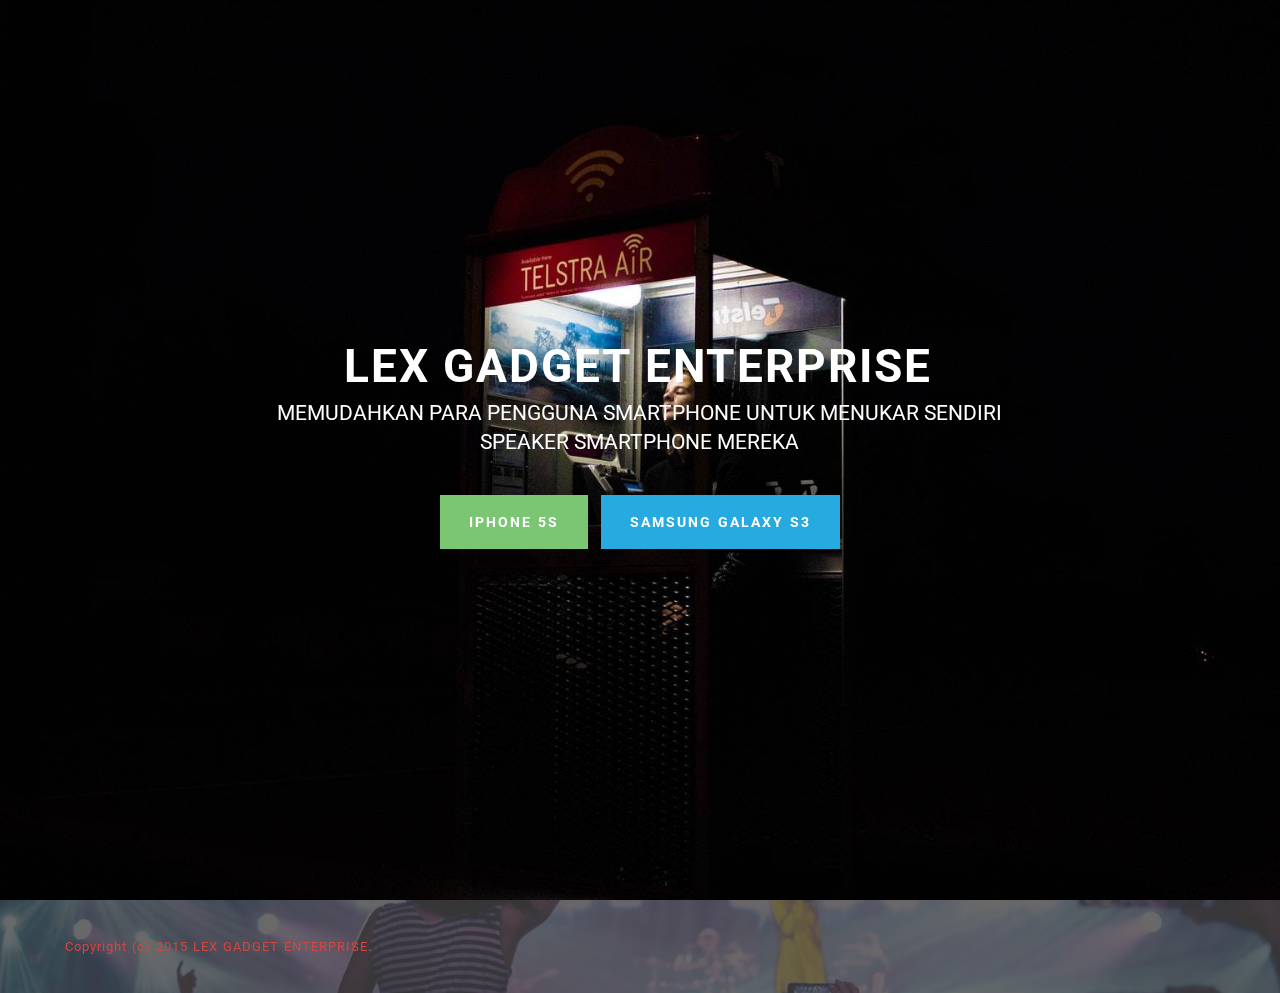
<file: index.html>
<!DOCTYPE html>
<html >
<head>
  <!-- Site made with Mobirise Website Builder v4.5.2, https://mobirise.com -->
  <meta charset="UTF-8">
  <meta http-equiv="X-UA-Compatible" content="IE=edge">
  <meta name="generator" content="Mobirise v4.5.2, mobirise.com">
  <meta name="viewport" content="width=device-width, initial-scale=1, minimum-scale=1">
  <link rel="shortcut icon" href="assets/images/logo.png" type="image/x-icon">
  <meta name="description" content="">
  <title>Home</title>
  <link rel="stylesheet" href="https://fonts.googleapis.com/css?family=Roboto:700,400&subset=cyrillic,latin,greek,vietnamese">
  <link rel="stylesheet" href="assets/bootstrap/css/bootstrap.min.css">
  <link rel="stylesheet" href="assets/animate.css/animate.min.css">
  <link rel="stylesheet" href="assets/mobirise/css/style.css">
  <link rel="stylesheet" href="assets/mobirise/css/mbr-additional.css" type="text/css">
  
  
  
</head>
<body>
<section class="mbr-box mbr-section mbr-section--relative mbr-section--fixed-size mbr-section--full-height mbr-section--bg-adapted mbr-parallax-background" id="header4-0" data-rv-view="20" style="background-image: url(assets/images/mbr-1-1620x1080.jpg);">
    <div class="mbr-box__magnet mbr-box__magnet--sm-padding mbr-box__magnet--center-center">
        
        <div class="mbr-box__container mbr-section__container container">
            <div class="mbr-box mbr-box--stretched"><div class="mbr-box__magnet mbr-box__magnet--center-center">
                <div class="row"><div class=" col-sm-8 col-sm-offset-2">
                    <div class="mbr-hero animated fadeInUp">
                        <h1 class="mbr-hero__text">LEX GADGET ENTERPRISE</h1>
                        <p class="mbr-hero__subtext">MEMUDAHKAN PARA PENGGUNA SMARTPHONE UNTUK MENUKAR SENDIRI SPEAKER SMARTPHONE MEREKA</p>
                    </div>
                    <div class="mbr-buttons btn-inverse mbr-buttons--center"><a class="mbr-buttons__btn btn btn-lg animated fadeInUp delay btn-success" href="page1.html">IPHONE 5S</a> <a class="mbr-buttons__btn btn btn-lg animated fadeInUp delay btn-info" href="page2.html">SAMSUNG GALAXY S3</a></div>
                </div></div>
            </div></div>
        </div>
        
    </div>
</section>

<section class="engine"><a href="https://mobirise.co/q">bootstrap slideshow</a></section><footer class="mbr-section mbr-section--relative mbr-section--fixed-size mbr-parallax-background" id="footer1-2" data-rv-view="23" style="background-image: url(assets/images/mbr-1620x1080.jpg);">
    <div class="mbr-overlay" style="opacity: 0.8; background-color: rgb(68, 68, 68);"></div>
    <div class="mbr-section__container container">
        <div class="mbr-footer mbr-footer--wysiwyg row" style="padding-top: 36.9px; padding-bottom: 36.9px;">
            <div class="col-sm-12">
                <p class="mbr-footer__copyright">Copyright (c) 2015 LEX GADGET ENTERPRISE.&nbsp;</p>
            </div>
        </div>
    </div>
</footer>


  <script src="assets/web/assets/jquery/jquery.min.js"></script>
  <script src="assets/bootstrap/js/bootstrap.min.js"></script>
  <script src="assets/smooth-scroll/smooth-scroll.js"></script>
  <script src="assets/jarallax/jarallax.js"></script>
  <script src="assets/mobirise/js/script.js"></script>
  
  
</body>
</html>
</file>
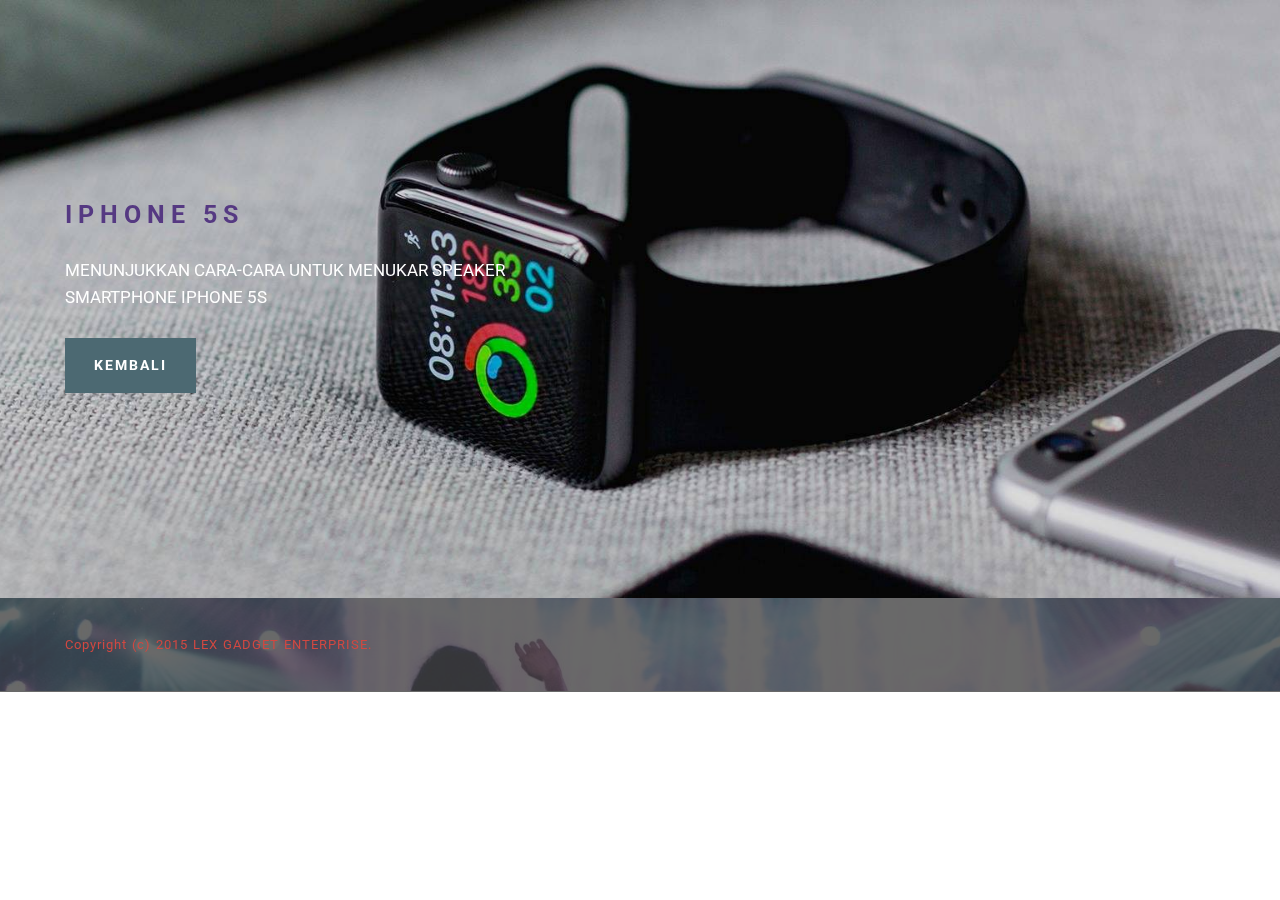
<file: page1.html>
<!DOCTYPE html>
<html >
<head>
  <!-- Site made with Mobirise Website Builder v4.5.2, https://mobirise.com -->
  <meta charset="UTF-8">
  <meta http-equiv="X-UA-Compatible" content="IE=edge">
  <meta name="generator" content="Mobirise v4.5.2, mobirise.com">
  <meta name="viewport" content="width=device-width, initial-scale=1, minimum-scale=1">
  <link rel="shortcut icon" href="assets/images/logo.png" type="image/x-icon">
  <meta name="description" content="Site Creator Description">
  <title>IOS</title>
  <link rel="stylesheet" href="https://fonts.googleapis.com/css?family=Roboto:700,400&subset=cyrillic,latin,greek,vietnamese">
  <link rel="stylesheet" href="assets/bootstrap/css/bootstrap.min.css">
  <link rel="stylesheet" href="assets/mobirise/css/style.css">
  <link rel="stylesheet" href="assets/mobirise/css/mbr-additional.css" type="text/css">
  
  
  
</head>
<body>
<section class="mbr-section mbr-section--relative mbr-parallax-background" id="msg-box5-b" data-rv-view="32" style="background-image: url(assets/images/mbr-4-1620x1080.jpg);">
    
    <div class="mbr-section__container mbr-section__container--isolated container" style="padding-top: 124px; padding-bottom: 124px;">
        <div class="row">
            <div class="mbr-box mbr-box--fixed mbr-box--adapted">
                
                <div class="mbr-box__magnet mbr-class-mbr-box__magnet--center-left col-sm-6 content-size mbr-section__left">
                    <div class="mbr-section__container mbr-section__container--middle">
                        <div class="mbr-header mbr-header--auto-align mbr-header--wysiwyg">
                            <h3 class="mbr-header__text">IPHONE 5S</h3>
                            
                        </div>
                    </div>
                    <div class="mbr-section__container mbr-section__container--middle">
                        <div class="mbr-article mbr-article--auto-align mbr-article--wysiwyg">MENUNJUKKAN CARA-CARA UNTUK MENUKAR SPEAKER SMARTPHONE IPHONE 5S</div>
                    </div>
                    <div class="mbr-section__container">
                        <div class="mbr-buttons mbr-buttons--auto-align btn-inverse"><a class="mbr-buttons__btn btn btn-lg btn-primary" href="index.html">KEMBALI</a></div>
                    </div>
                </div>
                <div class="mbr-box__magnet mbr-box__magnet--top-left mbr-section__right col-sm-6 image-size" style="width: 60%;">
                    <figure class="mbr-figure mbr-figure--adapted mbr-figure--caption-inside-bottom mbr-figure--full-width"><iframe class="mbr-embedded-video" src="https://www.youtube.com/embed/5_agwrfx-00?rel=0&amp;amp;showinfo=0&amp;autoplay=0&amp;loop=0" width="1280" height="720" frameborder="0" allowfullscreen></iframe></figure>
                </div>
            </div>
        </div>
    </div>
</section>

<section class="engine"><a href="https://mobirise.co/b">free web page creator</a></section><footer class="mbr-section mbr-section--relative mbr-section--fixed-size mbr-parallax-background" id="footer1-3" data-rv-view="30" style="background-image: url(assets/images/mbr-1620x1080.jpg);">
    <div class="mbr-overlay" style="opacity: 0.8; background-color: rgb(68, 68, 68);"></div>
    <div class="mbr-section__container container">
        <div class="mbr-footer mbr-footer--wysiwyg row" style="padding-top: 36.9px; padding-bottom: 36.9px;">
            <div class="col-sm-12">
                <p class="mbr-footer__copyright">Copyright (c) 2015 LEX GADGET ENTERPRISE.&nbsp;</p>
            </div>
        </div>
    </div>
</footer>


  <script src="assets/web/assets/jquery/jquery.min.js"></script>
  <script src="assets/bootstrap/js/bootstrap.min.js"></script>
  <script src="assets/smooth-scroll/smooth-scroll.js"></script>
  <script src="assets/jarallax/jarallax.js"></script>
  <script src="assets/mobirise/js/script.js"></script>
  
  
</body>
</html>
</file>
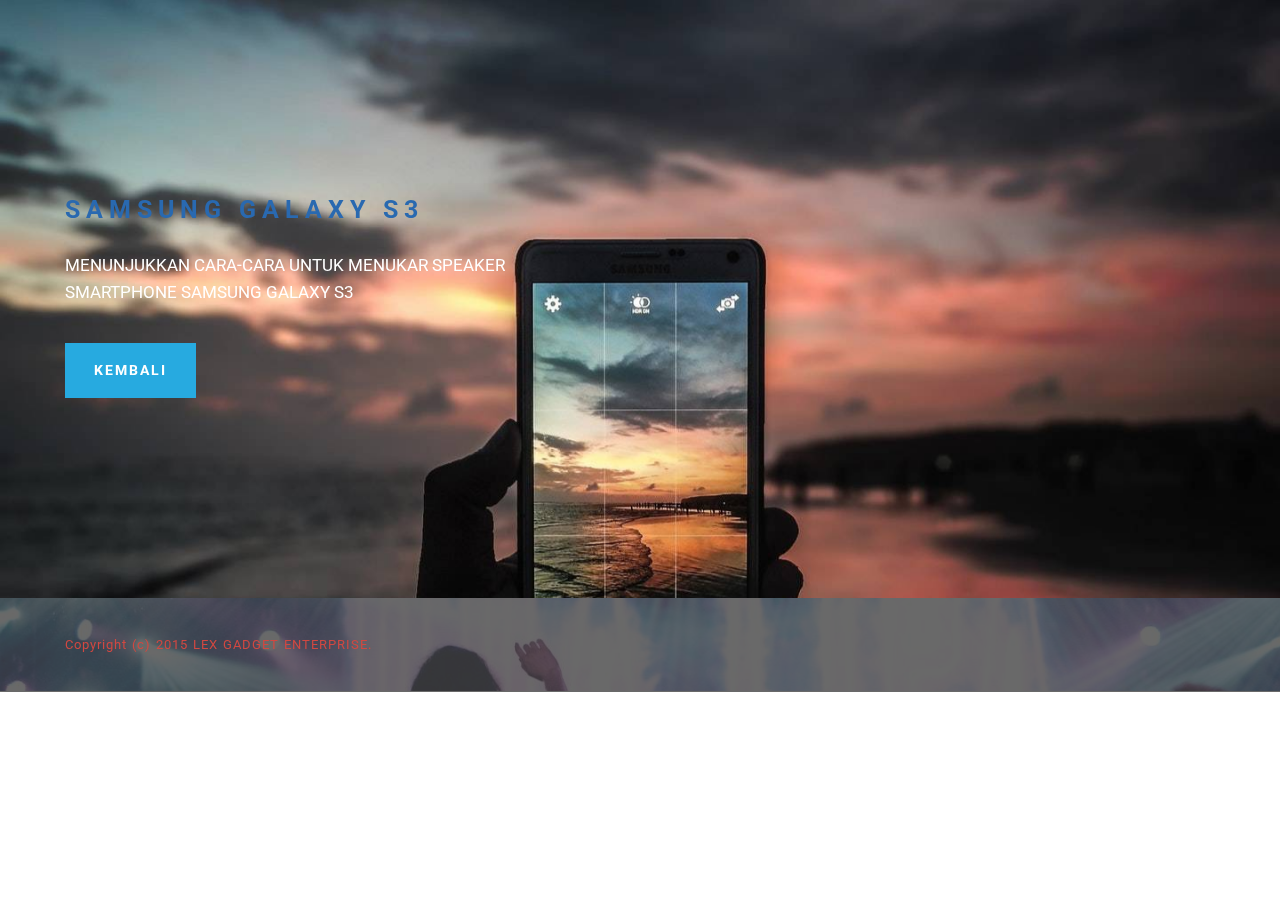
<file: page2.html>
<!DOCTYPE html>
<html >
<head>
  <!-- Site made with Mobirise Website Builder v4.5.2, https://mobirise.com -->
  <meta charset="UTF-8">
  <meta http-equiv="X-UA-Compatible" content="IE=edge">
  <meta name="generator" content="Mobirise v4.5.2, mobirise.com">
  <meta name="viewport" content="width=device-width, initial-scale=1, minimum-scale=1">
  <link rel="shortcut icon" href="assets/images/logo.png" type="image/x-icon">
  <meta name="description" content="Site Builder Description">
  <title>ANDROID</title>
  <link rel="stylesheet" href="https://fonts.googleapis.com/css?family=Roboto:700,400&subset=cyrillic,latin,greek,vietnamese">
  <link rel="stylesheet" href="assets/bootstrap/css/bootstrap.min.css">
  <link rel="stylesheet" href="assets/mobirise/css/style.css">
  <link rel="stylesheet" href="assets/mobirise/css/mbr-additional.css" type="text/css">
  
  
  
</head>
<body>
<section class="mbr-section mbr-section--relative mbr-parallax-background" id="msg-box5-9" data-rv-view="25" style="background-image: url(assets/images/mbr-1440x1080.jpg);">
    
    <div class="mbr-section__container mbr-section__container--isolated container" style="padding-top: 124px; padding-bottom: 124px;">
        <div class="row">
            <div class="mbr-box mbr-box--fixed mbr-box--adapted">
                
                <div class="mbr-box__magnet mbr-class-mbr-box__magnet--center-left col-sm-6 content-size mbr-section__left">
                    <div class="mbr-section__container mbr-section__container--middle">
                        <div class="mbr-header mbr-header--auto-align mbr-header--wysiwyg">
                            <h3 class="mbr-header__text">SAMSUNG GALAXY S3</h3>
                            
                        </div>
                    </div>
                    <div class="mbr-section__container mbr-section__container--middle">
                        <div class="mbr-article mbr-article--auto-align mbr-article--wysiwyg"><p>MENUNJUKKAN CARA-CARA UNTUK MENUKAR SPEAKER SMARTPHONE SAMSUNG GALAXY S3</p></div>
                    </div>
                    <div class="mbr-section__container">
                        <div class="mbr-buttons mbr-buttons--auto-align btn-inverse"><a class="mbr-buttons__btn btn btn-lg btn-info" href="index.html">KEMBALI</a></div>
                    </div>
                </div>
                <div class="mbr-box__magnet mbr-box__magnet--top-left mbr-section__right col-sm-6 image-size" style="width: 60%;">
                    <figure class="mbr-figure mbr-figure--adapted mbr-figure--caption-inside-bottom mbr-figure--full-width"><iframe class="mbr-embedded-video" src="https://www.youtube.com/embed/uVuehXeT5YQ?rel=0&amp;amp;showinfo=0&amp;autoplay=0&amp;loop=0" width="1280" height="720" frameborder="0" allowfullscreen></iframe></figure>
                </div>
            </div>
        </div>
    </div>
</section>

<section class="engine"><a href="https://mobirise.co/d">free web software</a></section><footer class="mbr-section mbr-section--relative mbr-section--fixed-size mbr-parallax-background" id="footer1-3" data-rv-view="28" style="background-image: url(assets/images/mbr-1620x1080.jpg);">
    <div class="mbr-overlay" style="opacity: 0.8; background-color: rgb(68, 68, 68);"></div>
    <div class="mbr-section__container container">
        <div class="mbr-footer mbr-footer--wysiwyg row" style="padding-top: 36.9px; padding-bottom: 36.9px;">
            <div class="col-sm-12">
                <p class="mbr-footer__copyright">Copyright (c) 2015 LEX GADGET ENTERPRISE.&nbsp;</p>
            </div>
        </div>
    </div>
</footer>


  <script src="assets/web/assets/jquery/jquery.min.js"></script>
  <script src="assets/bootstrap/js/bootstrap.min.js"></script>
  <script src="assets/smooth-scroll/smooth-scroll.js"></script>
  <script src="assets/jarallax/jarallax.js"></script>
  <script src="assets/mobirise/js/script.js"></script>
  
  
</body>
</html>
</file>
<file: assets/mobirise/css/mbr-additional.css>
#footer1-2 P {
  color: #d14841;
}
#footer1-3 P {
  color: #d14841;
}
#msg-box5-b .mbr-header__text {
  color: #553982;
}
#msg-box5-b .mbr-header__subtext {
  color: #ffffff;
}
#msg-box5-b .mbr-article {
  color: #ffffff;
}
#msg-box5-9 .mbr-header__text {
  color: #2969b0;
}
#msg-box5-9 .mbr-header__subtext {
  color: #ffffff;
}
#msg-box5-9 .mbr-article {
  color: #ffffff;
}
#footer1-3 P {
  color: #d14841;
}
</file>
<file: assets/mobirise/css/style.css>
.is-builder .animated {
  -webkit-animation-name: none !important;
  animation-name: none !important;
}
html {
  position: relative;
  min-height: 100%;
}
.mbr-embedded-video {
  position: relative;
}
.mbr-background-video,
.mbr-background-video-preview {
  bottom: 0;
  left: 0;
  overflow: hidden;
  position: absolute;
  right: 0;
  top: 0;
}
.mbr-parallax-background,
.mbr-background {
  background-attachment: fixed !important;
  background-position: 50% 0;
  background-repeat: no-repeat;
  background-size: cover !important;
}
.mbr-hidden-scrollbar .mbr-parallax-background {
  background-size: auto 130%;
}
.mobile .mbr-parallax-background {
  background-attachment: scroll !important;
}
.mbr-background {
  background-attachment: scroll !important;
}
.mbr-navbar {
  position: relative;
  width: 100%;
}
.mbr-navbar:before {
  content: "";
  display: block;
}
.mbr-navbar__brand-link:after,
.mbr-navbar__brand-img {
  max-height: 74px;
  height: 100%;
}
.mbr-navbar:before,
.mbr-navbar__container {
  height: 98px;
}
.mbr-navbar--ss .mbr-navbar__brand-link:after,
.mbr-navbar--ss .mbr-navbar__brand-img {
  height: 74px;
}
.mbr-navbar--ss:before,
.mbr-navbar--ss .mbr-navbar__container {
  height: 98px;
}
.mbr-navbar--xs .mbr-navbar__brand-link:after,
.mbr-navbar--xs .mbr-navbar__brand-img {
  height: 32px;
}
.mbr-navbar--xs:before,
.mbr-navbar--xs .mbr-navbar__container {
  height: 56px;
}
.mbr-navbar--s .mbr-navbar__brand-link:after,
.mbr-navbar--s .mbr-navbar__brand-img {
  height: 48px;
}
.mbr-navbar--s:before,
.mbr-navbar--s .mbr-navbar__container {
  height: 72px;
}
.mbr-navbar--m .mbr-navbar__brand-link:after,
.mbr-navbar--m .mbr-navbar__brand-img {
  height: 64px;
}
.mbr-navbar--m:before,
.mbr-navbar--m .mbr-navbar__container {
  height: 88px;
}
.mbr-navbar--l .mbr-navbar__brand-link:after,
.mbr-navbar--l .mbr-navbar__brand-img {
  height: 96px;
}
.mbr-navbar--l:before,
.mbr-navbar--l .mbr-navbar__container {
  height: 120px;
}
.mbr-navbar--xl .mbr-navbar__brand-link:after,
.mbr-navbar--xl .mbr-navbar__brand-img {
  height: 128px;
}
.mbr-navbar--xl:before,
.mbr-navbar--xl .mbr-navbar__container {
  height: 152px;
}
.mbr-navbar--short .mbr-navbar__brand-link:after,
.mbr-navbar--short .mbr-navbar__brand-img {
  height: 40px;
}
.mbr-navbar--short .mbr-brand__logo .mbr-iconfont{
  font-size: 40px;
}
.mbr-navbar--short:before,
.mbr-navbar--short .mbr-navbar__container {
  height: 64px;
}
.mbr-navbar--short .mbr-navbar__container {
  padding: 12px 0;
}
@media (max-width: 767px) {
  .mbr-navbar--short .mbr-navbar__brand-link:after,
  .mbr-navbar--short .mbr-navbar__brand-img {
    height: 31px;
  }
  .mbr-navbar--short:before,
  .mbr-navbar--short .mbr-navbar__container {
    height: 45px;
  }
  .mbr-navbar--short .mbr-navbar__container {
    padding: 7px 0;
  }
}
.mbr-navbar__brand-img {
  position: relative;
}
.mbr-navbar__brand-img,
.mbr-navbar__container,
.mbr-navbar__section {
  -webkit-transition: all 300ms ease-in-out 0s;
  -o-transition: all 300ms ease-in-out 0s;
  transition: all 300ms ease-in-out 0s;
}
.mbr-navbar__section {
  background: #2c2c2c;
  height: auto;
  position: absolute;
  top: 0;
  width: 100%;
  z-index: 1000;
}
.mbr-navbar__container {
  display: table;
  padding: 12px 0;
  width: 100%;
}
.mbr-navbar__menu-box {
  display: table;
  width: 100%;
}
.mbr-navbar__menu-box--inline-left,
.mbr-navbar__menu-box--inline-center,
.mbr-navbar__menu-box--inline-right {
  display: block;
  text-align: left;
}
.mbr-navbar__menu-box--inline-center {
  text-align: center;
}
.mbr-navbar__menu-box--inline-right {
  text-align: right;
}
.mbr-navbar__column {
  display: table-cell;
  vertical-align: middle;
}
.mbr-navbar__column--xxs {
  width: 1%;
}
.mbr-navbar__column--xs {
  width: 10%;
}
.mbr-navbar__column--s {
  width: 20%;
}
.mbr-navbar__column--m {
  width: 30%;
}
.mbr-navbar__column--l {
  width: 40%;
}
.mbr-navbar__column--xl {
  width: 50%;
}
.mbr-navbar__menu-box--inline-left .mbr-navbar__column,
.mbr-navbar__menu-box--inline-center .mbr-navbar__column,
.mbr-navbar__menu-box--inline-right .mbr-navbar__column {
  display: inline-block;
}
.mbr-navbar__items {
  float: left;
  padding-left: 0px;
  position: relative;
  left: -20px;
}
.mbr-navbar__items--right {
  float: right;
  left: 0;
}
.float-left {
  float: left;
}
.mbr-navbar__item {
  display: block;
  float: left;
  position: relative;
}
.mbr-navbar__hamburger {
  display: none;
  margin-top: -11px;
  position: absolute;
  right: 0;
  top: 50%;
  z-index: 10000;
}
.mbr-navbar--collapsed .mbr-navbar__container {
  position: relative;
}
.mbr-navbar--collapsed .mbr-navbar__column {
  display: block;
  width: 100%;
}
.mbr-navbar--collapsed .mbr-navbar__items--right {
  padding-top: 13px;
}
.mbr-navbar--collapsed .mbr-navbar__menu {
  background: rgba(0, 0, 0, 0.9);
  display: none;
  height: 100%;
  left: 0;
  position: fixed;
  top: 0;
  width: 100%;
  z-index: 9999;
}
.mbr-navbar--collapsed .mbr-navbar__menu-box {
  display: table-cell;
  vertical-align: middle;
}
.mbr-navbar--collapsed .mbr-navbar__items {
  float: none;
}
.mbr-navbar--collapsed .mbr-navbar__item {
  float: none;
}
.mbr-navbar--collapsed .mbr-navbar__hamburger {
  display: block;
}
.mbr-navbar--collapsed.mbr-navbar--open .mbr-navbar__menu {
  display: table;
}
.mbr-navbar--collapsed.mbr-navbar--open:not(.mbr-navbar--sticky) .mbr-navbar__section {
  background: none;
  position: fixed;
}
.mbr-navbar--collapsed.mbr-navbar--open .mbr-navbar__brand {
  visibility: hidden;
}
.mbr-navbar--collapsed.mbr-navbar--sticky.mbr-navbar--open .mbr-navbar__brand {
  visibility: visible;
}
.mbr-navbar--collapsed.mbr-navbar--open .mbr-navbar__brand-img,
.mbr-navbar--collapsed.mbr-navbar--open .mbr-navbar__container {
  -webkit-transition: none;
  -o-transition: none;
  transition: none;
}
.mbr-navbar--freeze.mbr-navbar--collapsed.mbr-navbar--open .mbr-navbar__hamburger,
.mbr-navbar--freeze.mbr-navbar--collapsed.mbr-navbar--open .mbr-navbar__hamburger:hover {
  color: #fff !important;
}
.mbr-navbar--sticky .mbr-navbar__section {
  position: fixed;
}
.mbr-navbar--absolute {
  position: absolute;
}
/* fix for popup menu conflict */
@media (max-width: 480px) {
  .mbr-navbar--absolute.mbr-navbar[id^=menu-] {
    position: absolute;
  }
}
.mbr-navbar--transparent .mbr-navbar__section {
  background: none;
}
.mbr-navbar--stuck .mbr-navbar__section,
.mbr-navbar--relative .mbr-navbar__section {
  background: #2c2c2c;
}
@media (max-width: 991px) {
  .mbr-navbar--auto-collapse .mbr-navbar__container {
    position: relative;
  }
  .mbr-navbar--auto-collapse .mbr-navbar__column {
    display: block;
    width: 100%;
  }
  .mbr-navbar__column {
    max-height: 100vh;
    overflow-x: hidden;
    overflow-y:auto;
  }
  .mbr-navbar__column::-webkit-scrollbar {
    display:none;
  }
  .mbr-navbar--auto-collapse .mbr-navbar__items--right {
    padding-top: 13px;
  }
  .mbr-navbar--auto-collapse .mbr-navbar__menu {
    background: rgba(0, 0, 0, 0.9);
    display: none;
    height: 100%;
    left: 0;
    position: fixed;
    top: 0;
    width: 100%;
    z-index: 9999;
  }
  .mbr-navbar--auto-collapse .mbr-navbar__menu-box {
    display: table-cell;
    vertical-align: middle;
  }
  .mbr-navbar--auto-collapse .mbr-navbar__items {
    float: none;
  }
  .mbr-navbar--auto-collapse .mbr-navbar__item {
    float: none;
  }
  .mbr-navbar--auto-collapse .mbr-navbar__hamburger {
    display: block;
  }
  .mbr-navbar--auto-collapse.mbr-navbar--open .mbr-navbar__menu {
    display: table;
  }
  .mbr-navbar--auto-collapse.mbr-navbar--open:not(.mbr-navbar--sticky) .mbr-navbar__section {
    background: none;
    position: fixed;
  }
  .mbr-navbar--auto-collapse.mbr-navbar--open .mbr-navbar__brand {
    visibility: hidden;
  }
  .mbr-navbar--auto-collapse.mbr-navbar--sticky.mbr-navbar--open .mbr-navbar__brand {
    visibility: visible;
  }
  .mbr-navbar--auto-collapse.mbr-navbar--open .mbr-navbar__brand-img,
  .mbr-navbar--auto-collapse.mbr-navbar--open .mbr-navbar__container {
    -webkit-transition: none;
    -o-transition: none;
    transition: none;
  }
}
.mbr-after-navbar:before {
  content: "";
  display: block;
  height: 98px;
}
.mbr-hamburger {
  cursor: pointer;
  height: 23px;
  width: 30px;
}
.mbr-hamburger:focus {
  outline: none;
}
.mbr-hamburger__line,
.mbr-hamburger__line:before,
.mbr-hamburger__line:after {
  content: "";
  position: absolute;
  display: block;
  height: 1px;
  cursor: pointer;
}
.mbr-hamburger__line,
.mbr-hamburger__line:before,
.mbr-hamburger__line:after {
  width: 30px;
  border-bottom: 5px solid;
  top: 9px;
}
.mbr-hamburger__line:before {
  top: -9px;
}
.mbr-hamburger__line:after {
  top: 9px;
}
.mbr-hamburger__line,
.mbr-hamburger__line:before,
.mbr-hamburger__line:after {
  -webkit-transition: all 300ms ease-in-out;
  transition: all 300ms ease-in-out;
}
.mbr-hamburger--open .mbr-hamburger__line {
  border-color: transparent;
}
.mbr-hamburger--open .mbr-hamburger__line:before,
.mbr-hamburger--open .mbr-hamburger__line:after {
  top: 0;
}
.mbr-hamburger--open .mbr-hamburger__line:before {
  -ms-transform: rotate(45deg);
  -webkit-transform: rotate(45deg);
  transform: rotate(45deg);
}
.mbr-hamburger--open .mbr-hamburger__line:after {
  top: 10px;
  -ms-transform: translatey(-10px) rotate(-45deg);
  -webkit-transform: translatey(-10px) rotate(-45deg);
  transform: translatey(-10px) rotate(-45deg);
}
@media (max-width: 767px) {
  .mbr-hamburger {
    height: 23px;
    width: 27px;
  }
  .mbr-hamburger__line,
  .mbr-hamburger__line:before,
  .mbr-hamburger__line:after {
    width: 27px;
    border-bottom: 4px solid;
    top: 9px;
  }
  .mbr-hamburger__line:before {
    top: -9px;
  }
  .mbr-hamburger__line:after {
    top: 9px;
  }
}

.navbar-dropdown .hamburger-icon {
  content: "";
  width: 16px;
  -webkit-box-shadow: 0 -6px 0 1px,0 0 0 1px,0 6px 0 1px;
  -moz-box-shadow: 0 -6px 0 1px,0 0 0 1px,0 6px 0 1px;
  box-shadow: 0 -6px 0 1px,0 0 0 1px,0 6px 0 1px;
}

.mbr-brand {
  display: block;
  float: left;
  position: relative;
}
.mbr-brand,
.mbr-brand:hover {
  text-decoration: none;
}
.mbr-brand__name {
  display: block;
  font-weight: bold;
  margin-top: 5px;
  text-align: center;
}
.mbr-brand__name,
.mbr-brand__name:hover {
  text-decoration: none;
}
.mbr-brand--inline {
  display: table;
}
.mbr-brand--inline:after {
  content: "";
  display: table-cell;
  width: 1px;
}
.mbr-brand--inline .mbr-brand__logo,
.mbr-brand--inline .mbr-brand__name {
  display: table-cell;
  vertical-align: middle;
}
.mbr-brand--inline .mbr-brand__logo {
  padding-right: 10px;
}
.mbr-brand--inline .mbr-brand__name {
  margin: 0;
  text-align: left;
}
.mbr-form {
  display: table;
  margin-top: -13px;
  position: relative;
  top: 14px;
  width: 100%;
}
.mbr-form__left,
.mbr-form__right {
  display: table-cell;
  vertical-align: top;
}
.mbr-form__left {
  padding-right: 3px;
}
.mbr-form__right {
  width: 1px;
}
@media (max-width: 530px) {
  .mbr-form {
    display: block;
    margin-top: -27px;
    position: relative;
    top: 26px;
  }
  .mbr-form__left,
  .mbr-form__right {
    display: block;
  }
  .mbr-form__left {
    margin-bottom: 12px;
    padding-right: 0;
  }
  .mbr-form__right {
    width: 100%;
  }
}
.mbr-section {
  padding: 0 20px;
}
.mbr-section--no-padding {
  padding: 0;
}
.mbr-section--relative {
  position: relative;
}
.mbr-section--fixed-size {
  overflow: hidden;
}
.mbr-section--full-height {
  height: 100vh;
}
.mbr-section--full-height.mbr-after-navbar:before {
  display: none;
}
.mbr-section--bg-adapted {
  background-attachment: scroll;
  background-position: 50% 0;
  background-repeat: no-repeat;
  background-size: cover;
}
.mbr-section--gray {
  background-color: #444444;
}
.mbr-section--light-gray {
  background-color: #f0f0f0;
}
.mbr-section--dark-gray {
  background-color: #3c3c3c;
}
.mbr-section__container {
  padding: 0;
  position: relative;
  z-index: 3;
}
.mbr-section__container--center {
  text-align: center;
}
.mbr-section__container--std-padding {
  padding: 93px 0;
}
.mbr-section__container--std-top-padding {
  padding-top: 93px;
}
.mbr-section__container--std-bot-padding {
  padding-bottom: 93px;
}
.mbr-section__container--sm-padding {
  padding: 41px 0;
}
.mbr-section__container--sm-top-padding {
  padding-top: 41px;
}
.mbr-section__container--sm-bot-padding {
  padding-bottom: 41px;
}
.mbr-section__container--isolated {
  padding-bottom: 93px;
  padding-top: 93px;
}
.mbr-section__container--first {
  padding-top: 93px;
  padding-bottom: 41px;
}
.mbr-section__container--middle {
  padding-bottom: 41px;
}
.mbr-section__container--last {
  padding-bottom: 93px;
}
.mbr-section__row {
  margin-left: -24px;
  margin-right: -24px;
}
.mbr-section__col {
  overflow: hidden;
  padding-left: 24px;
  padding-right: 24px;
}
.mbr-section__left {
  padding-right: 40px;
}
.mbr-section__right {
  padding-left: 15px;
}
.mbr-section__header {
  line-height: 1.5em;
  margin: -10px 0 0;
  text-align: center;
}
@media (min-width: 768px) {
  .mbr-section--short-paddings .mbr-section__container--std-padding {
    padding: 59px 0;
  }
  .mbr-section--short-paddings .mbr-section__container--std-top-padding {
    padding-top: 59px;
  }
  .mbr-section--short-paddings .mbr-section__container--std-bot-padding {
    padding-bottom: 59px;
  }
  .mbr-section--short-paddings .mbr-section__container--sm-padding {
    padding: 41px 0;
  }
  .mbr-section--short-paddings .mbr-section__container--sm-top-padding {
    padding-top: 41px;
  }
  .mbr-section--short-paddings .mbr-section__container--sm-bot-padding {
    padding-bottom: 41px;
  }
  .mbr-section--short-paddings .mbr-section__container--isolated {
    padding-bottom: 59px;
    padding-top: 59px;
  }
  .mbr-section--short-paddings .mbr-section__container--first {
    padding-top: 59px;
    padding-bottom: 41px;
  }
  .mbr-section--short-paddings .mbr-section__container--middle {
    padding-bottom: 41px;
  }
  .mbr-section--short-paddings .mbr-section__container--last {
    padding-bottom: 59px;
  }
}
@media (max-width: 767px) {
  .mbr-section__left {
    padding-right: 15px;
  }
  .mbr-section__right {
    padding-left: 15px;
    padding-top: 51px;
  }
}
.mbr-arrow {
  bottom: 71px;
  left: 0;
  line-height: 1px;
  padding: 0 20px;
  position: absolute;
  width: 100%;
  z-index: 3;
}
.mbr-arrow__link {
  display: inline-block;
  font-size: 26px;
}
.mbr-arrow__link,
.mbr-arrow__link:hover,
.mbr-arrow__link:focus {
  color: #fff;
}
.mbr-arrow--floating .mbr-arrow__link {
  -webkit-animation: floating-arrow 1.6s infinite ease-in-out 0s;
  -o-animation: floating-arrow 1.6s infinite ease-in-out 0s;
  animation: floating-arrow 1.6s infinite ease-in-out 0s;
}
@-webkit-keyframes floating-arrow {
  from {
    -webkit-transform: translateY(0);
    transform: translateY(0);
  }
  65% {
    -webkit-transform: translateY(11px);
    transform: translateY(11px);
  }
  to {
    -webkit-transform: translateY(0);
    transform: translateY(0);
  }
}
@-o-keyframes floating-arrow {
  from {
    -webkit-transform: translateY(0);
    transform: translateY(0);
  }
  65% {
    -webkit-transform: translateY(11px);
    transform: translateY(11px);
  }
  to {
    -webkit-transform: translateY(0);
    transform: translateY(0);
  }
}
@keyframes floating-arrow {
  from {
    -webkit-transform: translateY(0);
    transform: translateY(0);
  }
  65% {
    -webkit-transform: translateY(11px);
    transform: translateY(11px);
  }
  to {
    -webkit-transform: translateY(0);
    transform: translateY(0);
  }
}
.mbr-arrow--dark .mbr-arrow__link,
.mbr-arrow--dark .mbr-arrow__link:hover,
.mbr-arrow--dark .mbr-arrow__link:focus {
  color: #252525;
}
@media (max-width: 767px) {
  .mbr-arrow {
    bottom: 41px;
  }
}
@media (max-width: 320px) {
  .mbr-arrow {
    bottom: 21px;
    text-align: center;
  }
}
@media all and (device-width: 320px) and (device-height: 568px) and (orientation: portrait) {
  .mbr-arrow {
    bottom: 31px;
  }
}
.mbr-box {
  display: table;
  width: 100%;
}
.mbr-box--fixed {
  table-layout: fixed;
}
.mbr-box--stretched {
  height: 100%;
}
.mbr-box__magnet {
  display: table-cell;
  float: none;
  height: 100%;
  margin-bottom: 0;
  margin-top: 0;
  text-align: center;
  vertical-align: middle;
}
.mbr-box__magnet--sm-padding {
  padding: 41px 0;
}
.mbr-box__magnet--top-left,
.mbr-box__magnet--top-center,
.mbr-box__magnet--top-right {
  vertical-align: top;
}
.mbr-box__magnet--bottom-left,
.mbr-box__magnet--bottom-center,
.mbr-box__magnet--bottom-right {
  vertical-align: bottom;
}
.mbr-box__magnet--top-left,
.mbr-box__magnet--center-left,
.mbr-box__magnet--bottom-left {
  text-align: left;
}
.mbr-box__magnet--top-right,
.mbr-box__magnet--center-right,
.mbr-box__magnet--bottom-right {
  text-align: right;
}
.mbr-box__container {
  height: 50%;
}
@media (max-width: 767px) {
  .mbr-box__container {
    height: 100%;
  }
  .mbr-box--adapted {
    display: block;
  }
  .mbr-box--adapted > .mbr-box__magnet {
    display: block;
    height: auto;
  }
}
.mbr-overlay {
  background: #222;
  bottom: 0;
  left: 0;
  position: absolute;
  right: 0;
  top: 0;
  z-index: 2;
}
.mbr-google-map__marker {
  color: #252525;
  display: none;
  margin: 0;
}
.mbr-google-map--loaded .mbr-google-map__marker {
  display: block;
}
.mbr-hero {
  color: #fff;
  position: relative;
}
.mbr-hero__text {
  font-size: 46px;
  font-weight: bold;
  left: -2px;
  letter-spacing: 2px;
  line-height: 50px;
  margin: -18px 0 1px 0;
  padding-bottom: 41px;
  position: relative;
  top: 8px;
}
.mbr-hero__subtext {
  font-size: 21px;
  line-height: 29px;
  margin: -32px 0 3px 0;
  padding: 0 0 41px 0;
  position: relative;
  top: 6px;
}
.mbr-figure {
  display: inline-block;
  /*line-height: 1px;*/
  margin: 0;
  max-width: 100%;
  overflow: hidden;
  position: relative;
}
.mbr-figure--no-bg {
  background: none;
}
.mbr-figure--full-width {
  display: block;
  width: 100%;
}
.mbr-figure.mbr-after-navbar:before {
  display: none;
}
.mbr-figure--full-width iframe,
.mbr-figure--full-width .mbr-figure__img,
.mbr-figure--full-width .mbr-figure__map {
  width: 100%;
}
.mbr-figure iframe,
.mbr-figure__img,
.mbr-figure__map {
  max-width: 100%;
}
@-webkit-keyframes mapCircleLoading {
  from {
    -webkit-transform: rotate(0deg);
  }
  to {
    -webkit-transform: rotate(359deg);
  }
}
@keyframes mapCircleLoading {
  from {
    transform: rotate(0deg);
  }
  to {
    transform: rotate(359deg);
  }
}
.mbr-figure__map {
  height: 400px;
  position: relative;
}
.mbr-figure__map--short {
  height: 300px;
}
.mbr-figure__map iframe {
  height: 100%;
  width: 100%;
}
.mbr-figure__map [data-state-details] {
  color: #6b6763;
  font-family: "Roboto", Helvetica, Arial, sans-serif;
  height: 1.5em;
  margin-top: -0.75em;
  padding-left: 20px;
  padding-right: 20px;
  position: absolute;
  text-align: center;
  top: 50%;
  width: 100%;
}
.mbr-figure__map[data-state] {
  background: #e9e5dc;
}
.mbr-figure__map[data-state="loading"] [data-state-details] {
  display: none;
}
.mbr-figure__map[data-state="loading"]::after {
  content: "";
  -webkit-animation: mapCircleLoading .6s infinite linear;
  animation: mapCircleLoading .6s infinite linear;
  border-radius: 50%;
  border: 6px rgba(255, 255, 255, 0.35) solid;
  border-top-color: #fff;
  height: 40px;
  left: 50%;
  margin-left: -20px;
  margin-top: -20px;
  position: absolute;
  top: 50%;
  width: 40px;
}
.mbr-figure__caption {
  background: rgba(0, 0, 0, 0.5);
  bottom: 0;
  color: #fff;
  display: block;
  font-size: 17px;
  left: 0;
  line-height: 1.3em;
  min-height: 53px;
  padding: 17px 20px;
  position: absolute;
  text-align: left;
  width: 100%;
}
.mbr-figure__caption--no-padding {
  padding: 17px 0;
}
.mbr-figure--wysiwyg .mbr-figure__caption a,
.mbr-figure--wysiwyg .mbr-figure__caption a:hover {
  color: inherit;
  text-decoration: underline;
}
.mbr-figure--caption-inside-top .mbr-figure__caption {
  bottom: auto;
  top: 0;
}
.mbr-figure--caption-outside-top .mbr-figure__caption,
.mbr-figure--caption-outside-bottom .mbr-figure__caption {
  background: none;
  position: relative;
}
.mbr-figure--no-bg.mbr-figure--caption-outside-top .mbr-figure__caption,
.mbr-figure--no-bg.mbr-figure--caption-outside-bottom .mbr-figure__caption {
  color: #252525;
}
.mbr-figure--no-bg.mbr-figure--caption-outside-top .mbr-figure__caption {
  margin-top: -3px;
  padding-top: 0;
}
.mbr-figure--no-bg.mbr-figure--caption-outside-bottom .mbr-figure__caption {
  margin-top: -2px;
  padding-bottom: 0;
  top: 2px;
}
.mbr-figure__caption--std-grid {
  background: none;
  z-index: 2;
  overflow: hidden;
}
@media (min-width: 768px) {
  .mbr-figure__caption--std-grid {
    width: 715px;
    left: 50%;
    margin-left: -357.5px;
    padding: 17px 0;
  }
}
@media (min-width: 992px) {
  .mbr-figure__caption--std-grid {
    width: 935px;
    margin-left: -467.5px;
  }
}
@media (min-width: 1200px) {
  .mbr-figure__caption--std-grid {
    width: 1150px;
    margin-left: -575px;
  }
}
.mbr-figure__caption--std-grid:before {
  bottom: 0;
  content: "";
  position: absolute;
  top: 0;
  width: 200%;
  z-index: -1;
  margin-left: -50%;
}
.mbr-figure--caption-inside-top .mbr-figure__caption--std-grid:before,
.mbr-figure--caption-inside-bottom .mbr-figure__caption--std-grid:before {
  background: rgba(0, 0, 0, 0.6);
}
.mbr-figure__caption-small {
  color: #ccc;
  display: block;
  font-size: 14px;
  line-height: 1.3em;
}
.mbr-figure--no-bg.mbr-figure--caption-outside-top .mbr-figure__caption-small,
.mbr-figure--no-bg.mbr-figure--caption-outside-bottom .mbr-figure__caption-small {
  color: #777;
}
@media (max-width: 767px) {
  .mbr-figure--adapted {
    display: block;
    width: 100%;
  }
  .mbr-figure--adapted iframe,
  .mbr-figure--adapted .mbr-figure__img,
  .mbr-figure--adapted .mbr-figure__map {
    width: 100%;
  }
  .mbr-figure--caption-inside-top .mbr-figure__caption,
  .mbr-figure--caption-inside-bottom .mbr-figure__caption {
    background: none;
    position: relative;
  }
  .mbr-figure--caption-inside-top .mbr-figure__caption--std-grid:before,
  .mbr-figure--caption-inside-bottom .mbr-figure__caption--std-grid:before {
    display: none;
  }
}
.mbr-reviews {
  list-style: none;
  margin: 0 -15px;
  padding: 3px 0 0 0;
}
.mbr-reviews__item {
  position: relative;
  margin-top: 39px;
}
.mbr-reviews__text {
  background: #fafafa;
  border-radius: 3px;
  border: 1px solid #ededed;
  color: #777;
  font-size: 16px;
  line-height: 26px;
  padding: 20px;
  position: relative;
}
.mbr-reviews__text:before {
  -webkit-transform: rotate(45deg);
  -ms-transform: rotate(45deg);
  -o-transform: rotate(45deg);
  transform: rotate(45deg);
  width: 14px;
  height: 14px;
  background-color: #fafafa;
  border-color: #ededed;
  border-style: none solid solid none;
  border-width: 0 1px 1px 0;
  bottom: -8px;
  content: "";
  display: block;
  left: 50px;
  position: absolute;
}
.mbr-reviews__p {
  margin: 0;
}
.mbr-reviews__author {
  margin-top: 30px;
  padding-left: 102px;
  position: relative;
}
.mbr-reviews__author--short {
  margin-top: 27px;
  padding-left: 32px;
}
.mbr-reviews__author-img {
  width: 50px;
  height: 50px;
  border-radius: 50%;
  left: 33px;
  position: absolute;
  top: 0;
}
.mbr-reviews__author-name {
  color: #777;
  font-size: 14px;
  font-weight: bold;
  position: relative;
  top: -3px;
}
.mbr-reviews__author-bio {
  color: #999;
  font-size: 12px;
}
@media (max-width: 767px) {
  .mbr-reviews__author {
    padding-bottom: 32px;
  }
  .mbr-reviews__author--short {
    padding-bottom: 1px;
  }
}
@media (min-width: 768px) and (max-width: 991px) {
  .mbr-reviews__item:nth-of-type(2n+1) {
    clear: left;
  }
}
@media (min-width: 992px) {
  .mbr-reviews__item:nth-of-type(3n+1) {
    clear: left;
  }
}
@media (max-width: 991px) {
  .mbr-header--reduce .mbr-header__text {
    padding-top: 1em;
    margin-top: -1em;
  }
}
.mbr-header {
  margin-top: -20px;
  padding: 0;
  position: relative;
  text-align: left;
  top: 10px;
}
.mbr-header--std-padding {
  padding-bottom: 41px;
}
.mbr-header--center {
  text-align: center;
}
.mbr-header__text {
  display: block;
  font-size: 25px;
  font-weight: bold;
  letter-spacing: 6px;
  line-height: 1.5em;
  margin: 0;
}
.mbr-header__subtext {
  color: #777;
  font-size: 14px;
  font-style: italic;
  letter-spacing: 1px;
  margin: 8px 0 7px 0;
}
.mbr-header--inline {
  margin-top: 0;
  padding: 41px 0 28px 0;
  top: 0;
}
.mbr-header--inline .mbr-header__text {
  letter-spacing: 4px;
  line-height: 1em;
  margin: 15px 0 0 0;
}
@media (max-width: 767px) {
  .mbr-header--inline {
    padding: 47px 0 38px 0;
  }
  .mbr-header--inline .mbr-header__text {
    display: block;
    margin: 0 0 38px 0;
  }
  .mbr-header--auto-align .mbr-header__text,
  .mbr-header--auto-align .mbr-header__subtext {
    left: 0;
    text-align: center !important;
  }
}
@media (min-width: 768px) {
  .mbr-header--reduce {
    margin-top: -5px;
    top: 2px;
  }
  .mbr-header--reduce .mbr-header__text {
    font-size: 16px;
    letter-spacing: 1px;
    line-height: 1.1em;
    padding-top: 0.4em;
    margin-top: -0.4em;
  }
}
.mbr-social-icons__icon {
  -webkit-transition: all 0.2s ease-in-out 0s;
  -o-transition: all 0.2s ease-in-out 0s;
  transition: all 0.2s ease-in-out 0s;
  color: #fff;
  cursor: pointer;
  display: inline-block;
  font-size: 29px;
  height: 56px;
  line-height: 61px;
  margin: 0 10px 13px 0;
  position: relative;
  text-align: center;
  width: 56px;
}
.mbr-social-icons__icon:hover {
  color: #fff;
}
.mbr-social-icons--style-1 .mbr-social-icons__icon:hover {
  background: #252525 !important;
}
.mbr-contacts {
  color: #9c9c9c;
  font-size: 14px;
  line-height: 1.7em;
  padding: 45px 0 46px;
}
.mbr-contacts__img {
  max-width: 100%;
  margin: 6px 0 5px 40px;
}
.mbr-contacts__img--left {
  margin-left: 0;
}
.mbr-contacts__text {
  margin: 0;
}
.mbr-contacts__header {
  color: #fff;
  font-size: 14px;
  letter-spacing: 1px;
  margin-bottom: 20px;
  margin-top: 3px;
}
.mbr-contacts__list {
  list-style: none;
  margin: 0;
  padding: 0;
}
@media (max-width: 767px) {
  .mbr-contacts__img {
    margin-bottom: 10px;
  }
  .mbr-contacts__header {
    margin-top: 20px;
    margin-bottom: 10px;
  }
  .mbr-contacts__column {
    margin-top: 37px;
  }
}
.mbr-footer {
  color: #9c9c9c;
  font-size: 13px;
  letter-spacing: 1px;
  line-height: 1.5em;
  padding: 37px 0 39px;
  word-spacing: 1px;
}
.mbr-footer__copyright {
  margin: 0;
}
.mbr-buttons {
  margin: -26px 0 13px 0;
  position: relative;
  text-align: left;
  top: 26px;
}
.mbr-buttons__btn,
.mbr-buttons__link {
  margin: 0 10px 13px 0;
}
.mbr-buttons__btn,
.mbr-buttons__link,
.mbr-buttons__btn:hover,
.mbr-buttons__link:hover {
  text-decoration: none;
}
.mbr-buttons--top {
  top: 44px;
  margin-top: -62px;
}
.mbr-buttons--no-offset {
  margin-top: 0;
  top: 0;
}
.mbr-buttons--only-links {
  left: -20px;
}
.mbr-buttons--center {
  left: 5px;
  text-align: center;
}
.mbr-buttons--center.mbr-buttons--only-links {
  left: 0;
}
.mbr-buttons--right {
  text-align: right;
}
.mbr-buttons--right .mbr-buttons__btn,
.mbr-buttons--right .mbr-buttons__link {
  margin: 0 0 13px 10px;
}
.mbr-buttons--right.mbr-buttons--only-links {
  left: 20px;
}
.mbr-buttons--activated {
  left: 5px;
  text-align: center;
}
.mbr-buttons--activated .mbr-buttons__btn,
.mbr-buttons--activated .mbr-buttons__link {
  margin-left: 0;
  margin-right: 0;
}
.mbr-buttons--activated .mbr-buttons__link {
  font-size: 25px;
  padding: 10px 30px 2px;
}
.mbr-buttons--activated .mbr-buttons__btn {
  font-size: 15px;
  margin-top: 9px;
  padding: 15px 30px;
}
.mbr-buttons--freeze.mbr-buttons--activated .mbr-buttons__link {
  font-size: 25px !important;
}
.mbr-buttons--freeze.mbr-buttons--activated .mbr-buttons__link,
.mbr-buttons--freeze.mbr-buttons--activated .mbr-buttons__link:hover {
  color: #fff !important;
}
.mbr-buttons--freeze.mbr-buttons--activated .mbr-buttons__btn {
  font-size: 15px !important;
}
@media (max-width: 991px) {
  .mbr-buttons {
    top: 0;
  }
  form:not(.mbr-form) .mbr-buttons {
    top: 26px;
  }
  .mbr-buttons:first-child {
    margin-top: 0;
  }
  .mbr-buttons--active {
    left: 5px;
    text-align: center;
  }
  .mbr-buttons--active .mbr-buttons__btn,
  .mbr-buttons--active .mbr-buttons__link {
    margin-left: 0;
    margin-right: 0;
  }
  .mbr-buttons--right.mbr-buttons--only-links {
    left: 0;
  }
  .mbr-buttons--active .mbr-buttons__link {
    font-size: 25px;
    padding: 10px 30px 2px;
  }
  .mbr-buttons--active .mbr-buttons__btn {
    font-size: 15px;
    margin-top: 9px;
    padding: 15px 30px;
  }
  .mbr-buttons--freeze.mbr-buttons--active .mbr-buttons__link {
    font-size: 25px !important;
  }
  .mbr-buttons--freeze.mbr-buttons--active .mbr-buttons__link,
  .mbr-buttons--freeze.mbr-buttons--active .mbr-buttons__link:hover {
    color: #fff !important;
  }
  .mbr-buttons--freeze.mbr-buttons--active .mbr-buttons__btn {
    font-size: 15px !important;
  }
}
@media (max-width: 767px) {
  .mbr-buttons--auto-align {
    left: 5px;
    margin-top: -26px;
    text-align: center;
    top: 26px;
  }
  .mbr-buttons--auto-align.mbr-buttons--only-links {
    left: 0;
  }
}
@media (max-width: 530px) {
  .mbr-buttons {
    left: 0;
  }
  .mbr-buttons__btn,
  .mbr-buttons__link,
  .mbr-buttons--right .mbr-buttons__btn,
  .mbr-buttons--right .mbr-buttons__link {
    display: inline-block;
    margin: 0 0 13px 0;
    text-align: center;
    width: 100%;
  }
  .mbr-buttons--activated .mbr-buttons__btn,
  .mbr-buttons--activated .mbr-buttons__link,
  .mbr-buttons--active .mbr-buttons__btn,
  .mbr-buttons--active .mbr-buttons__link {
    width: auto;
  }
  .mbr-buttons--activated .mbr-buttons__btn,
  .mbr-buttons--active .mbr-buttons__btn {
    margin-top: 9px;
  }
}
.mbr-article {
  color: #777;
  font-size: 17px;
  line-height: 27px;
  text-align: left;
  position: relative;
  margin-top: -21px;
  top: 14px;
}
.mbr-article--wysiwyg h1,
.mbr-article--wysiwyg h2,
.mbr-article--wysiwyg h3,
.mbr-article--wysiwyg h4,
.mbr-article--wysiwyg h5,
.mbr-article--wysiwyg h6 {
  color: #252525;
  display: block;
  font-weight: bold;
  line-height: 1.3em;
  text-align: left;
}
.mbr-article--wysiwyg h1 {
  font-size: 27px;
  letter-spacing: 3px;
}
.mbr-article--wysiwyg h2 {
  font-size: 23px;
  letter-spacing: 2px;
}
.mbr-article--wysiwyg h3 {
  font-size: 19px;
  letter-spacing: 1px;
}
.mbr-article--wysiwyg h4 {
  font-size: 14px;
}
.mbr-article--wysiwyg h5 {
  font-size: 11px;
}
.mbr-article--wysiwyg h6 {
  font-size: 10px;
}
.mbr-article--wysiwyg p,
.mbr-article--wysiwyg ul,
.mbr-article--wysiwyg ol,
.mbr-article--wysiwyg blockquote {
  margin: 0 0 10px 0;
}
.mbr-article--wysiwyg blockquote {
  font-size: 17px;
  border-color: #f97352;
}
@media (max-width: 767px) {
  .mbr-article--auto-align.mbr-article--wysiwyg p,
  .mbr-article--auto-align {
    text-align: left !important;
  }
}
.social-likes__counter {
  -webkit-transition: all 0.2s ease-in-out 0s;
  -o-transition: all 0.2s ease-in-out 0s;
  transition: all 0.2s ease-in-out 0s;
  background: #3c3c3c;
  border-radius: 23px;
  font-size: 12px;
  height: 23px;
  line-height: 24px;
  min-width: 23px;
  padding: 0 5px;
  position: absolute;
  right: -7px;
  text-align: center;
  top: -7px;
}
.social-likes__counter_empty {
  display: none;
}
.social-likes_style-1 .social-likes__icon:hover {
  background: #252525 !important;
}
.social-likes_style-1 .social-likes__icon:hover .social-likes__counter {
  background: #f97352;
}
.social-likes_style-2 .social-likes__icon {
  background: #252525;
}
.social-likes_style-2 .social-likes__counter {
  background: #f97352;
}
.social-likes_style-2 .social-likes__icon:hover .social-likes__counter {
  background: #3c3c3c;
}
.mbr-plan {
  padding-bottom: 41px;
  padding-left: 1px;
  padding-right: 0;
  position: relative;
}
.mbr-plan--first,
.mbr-plan:first-child {
  padding-left: 0;
}
.mbr-plan--last,
.mbr-plan:last-child {
  padding-bottom: 93px;
}
.mbr-plan__box {
  background: #fff;
}
.mbr-plan__header {
  background: #444;
  overflow: hidden;
  padding: 20px 15px;
  color: #fff;
}
.mbr-plan__number {
  border-bottom: 1px dotted #ddd;
  color: #333;
  font-size: 80px;
  line-height: 0;
  margin: 0px 10px;
  padding: 41px 0;
  text-align: center;
  margin-bottom: 41px;
}
.mbr-plan__details {
  padding-bottom: 41px;
}
.mbr-plan__details ul,
.mbr-plan__list {
  list-style: none;
  margin: 0;
  padding: 0;
}
.mbr-plan__details ul {
  text-align: center;
}
.mbr-plan__details li,
.mbr-plan__item {
  line-height: 40px;
  padding: 0 15px;
}
.mbr-plan__item {
  text-align: center;
}
.mbr-plan__buttons {
  overflow: hidden;
  padding: 0 15px 41px;
}
.mbr-plan--favorite {
  margin-right: -1px;
  margin-top: -30px;
  padding-left: 0;
  top: 15px;
  z-index: 5;
}
.mbr-plan--favorite .mbr-plan__number:before {
  content: "";
  display: block;
  height: 15px;
}
.mbr-plan--favorite .mbr-plan__box {
  padding-bottom: 15px;
  box-shadow: 0px 0px 20px 5px rgba(0, 0, 0, 0.1);
}
.mbr-plan--primary .mbr-plan__header {
  background: #4c6972;
}
.mbr-plan--success .mbr-plan__header {
  background: #7ac673;
}
.mbr-plan--info .mbr-plan__header {
  background: #27aae0;
}
.mbr-plan--warning .mbr-plan__header {
  background: #faaf40;
}
.mbr-plan--danger .mbr-plan__header {
  background: #f97352;
}
@media (max-width: 767px) {
  .mbr-plan,
  .mbr-plan--first,
  .mbr-plan:first-child {
    padding-left: 15px;
    padding-right: 15px;
  }
  .mbr-plan__number {
    font-size: 79px;
  }
  .mbr-plan__details {
    font-size: 17px;
  }
  .mbr-plan--favorite {
    margin: 0;
    top: 0;
  }
}
.mbr-number {
  display: inline-block;
  margin-top: -0.12em;
}
.mbr-number__num {
  display: inline-table;
  height: 1em;
}
.mbr-number__group {
  display: table-cell;
  font-weight: bold;
  position: relative;
  vertical-align: middle;
}
.mbr-number__left {
  display: none;
  font-size: 0.34em;
  line-height: 0;
  padding: 0px 5px;
  vertical-align: super;
}
.mbr-number__right {
  display: none;
  font-size: 0.25em;
  padding: 0px 5px;
  vertical-align: middle;
  white-space: nowrap;
}
.mbr-number__caption {
  display: block;
  font-size: 0.19em;
  line-height: 1em;
  opacity: 0.5;
  padding-top: 0.5em;
  text-align: center;
}
.mbr-number--price .mbr-number__value {
  padding-right: 0.28em;
}
.mbr-number--price .mbr-number__left {
  display: inline;
}
.mbr-number--short-price .mbr-number__left,
.mbr-number--short-price .mbr-number__right {
  display: inline;
}
.mbr-number--short-price .mbr-number__caption {
  display: none;
}
.mbr-number--inverse-price .mbr-number__group {
  top: 0.1em;
}
.mbr-number--inverse-price .mbr-number__left {
  display: none;
}
.mbr-number--inverse-price .mbr-number__value {
  padding-left: 0.28em;
}
.mbr-number--inverse-price .mbr-number__right {
  display: inline;
}


/* iconfont default styling */
/* for buttons */
.mbr-iconfont.mbr-iconfont-btn,
.mbr-buttons__btn .mbr-iconfont{ /* depricated, used only for compatibility */
  padding-right: 0.3em;
  font-size: 2em;
  line-height: 0.4em;
  vertical-align: text-bottom;
  position: relative;
  top: -0.1em;
  text-decoration:none;
}

/* menu links */
.mbr-iconfont.mbr-iconfont-btn-parent,
.mbr-buttons__link .mbr-iconfont{ /* depricated, used only for compatibility */
  padding-right: 0.3em;
  font-size: 1.5em;
  position: relative;
  top: -0.2em;
  vertical-align:middle
}

/* msg-box4 */
.mbr-iconfont.mbr-iconfont-msg-box4,
.mbr-iconfont.mbr-iconfont-msg-box5{
  font-size: 357px;
  text-decoration:none;
  color:#FFFFFF;
}


/*menu logo */
.mbr-iconfont.mbr-iconfont-menu,
.mbr-iconfont.mbr-iconfont-ext__menu{
  font-size: 74px;
  text-decoration:none;
  color:#FFFFFF;
}

/* contacts1 */
.mbr-iconfont.mbr-iconfont-contacts1{
  font-size: 119px;
  text-decoration:none;
  color:#9C9C9C;
}

.mbr-iconfont.mbr-iconfont-features1{
  font-size: 250px; /* ~ image.height */
  text-decoration:none;
}

@media (max-width: 768px) {
  .image-size{
    width: 100% !important;
  }
  .content-size{
    width: 100%;
  }
}.engine {
	position: absolute;
	text-indent: -2400px;
	text-align: center;
	padding: 0;
	top: 0;
	left: -2400px;
}
</file>
